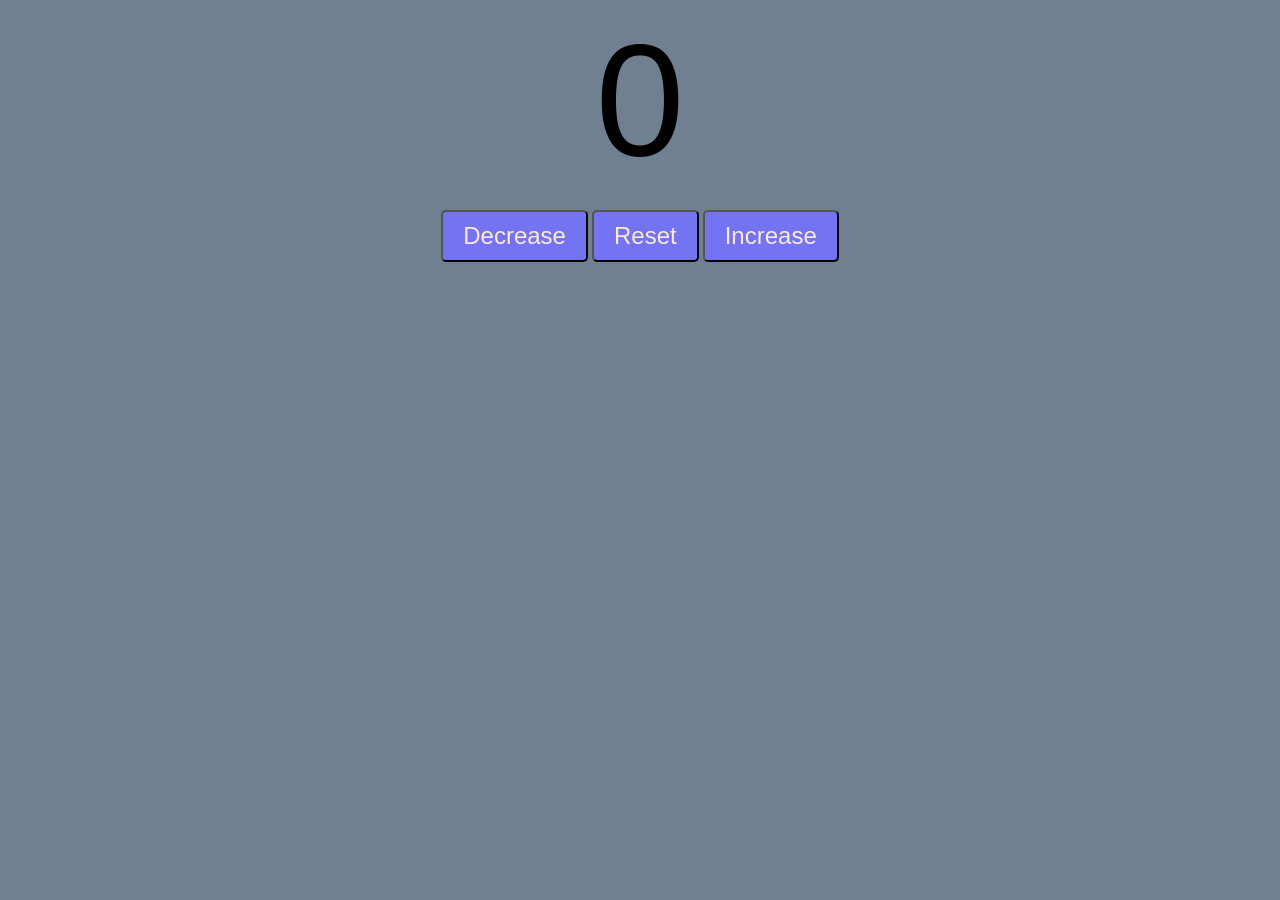
<file: index.html>
<!DOCTYPE html>
<html lang="en">
<head>
    <meta charset="UTF-8">
    <meta name="viewport" content="width=device-width, initial-scale=1.0">
    <title>Counter</title>
    <link rel="stylesheet" href="index.css">
</head>
<body>
    <div id="btnContainer">
        <label id="countLabel">0</label><br>
        <button id="decrementBtn" class="btn">Decrease</button>
        <button id="resetBtn" class="btn">Reset</button>
        <button id="incrementBtn " class="btn">Increase</button>
    </div>

    <script src="index.js"></script>
</body>
</html>
</file>
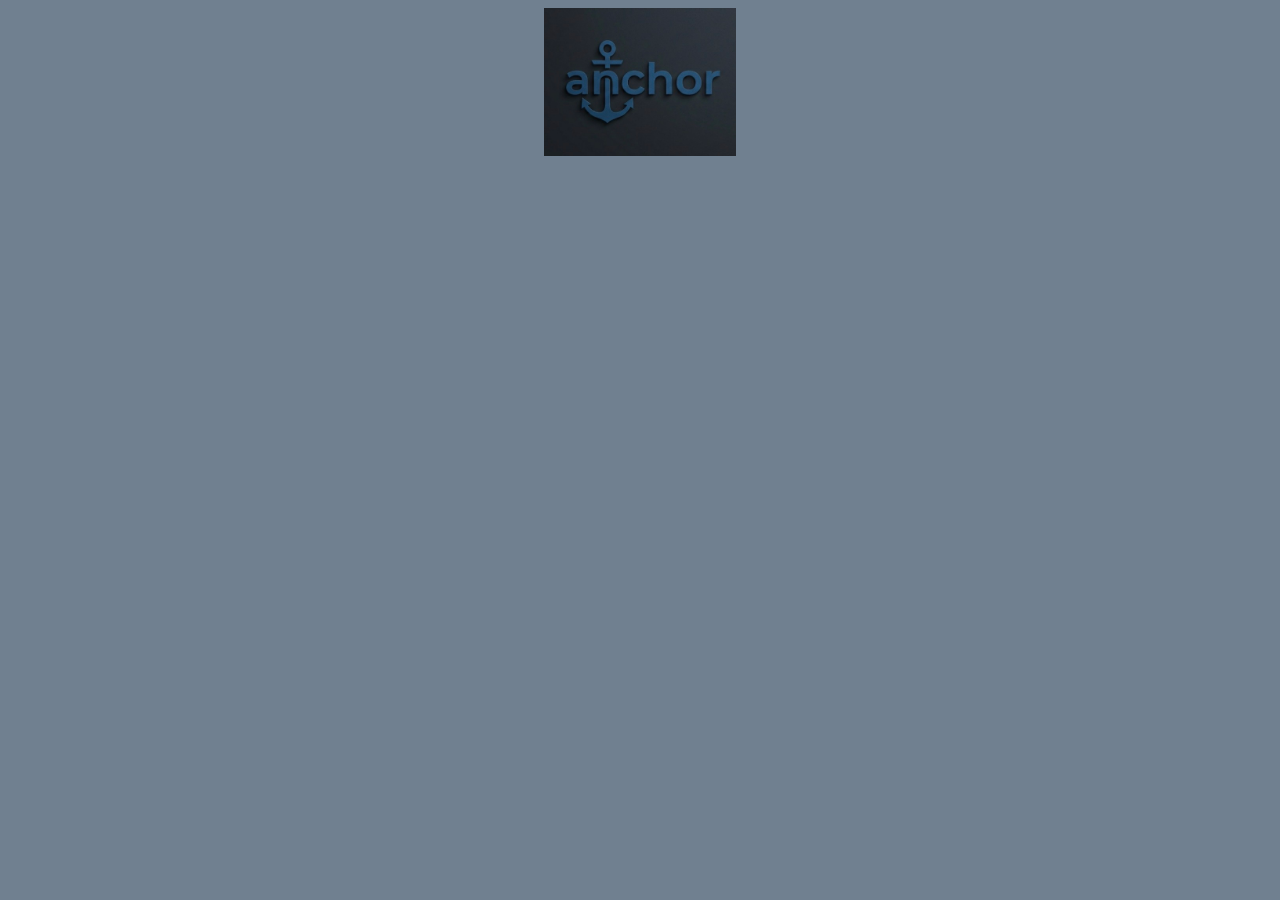
<file: widgets.html>
<!DOCTYPE html>
<html lang="en">
<head>
    <meta charset="UTF-8">
    <meta name="viewport" content="width=device-width, initial-scale=1.0">
    <title>Clock</title>
    <link rel="stylesheet" href="index.css">
</head>
<body>
    <div id="hero"> 
        <img id="logo"  src="./images/anchor.jpeg" alt="The word anchor is displayed with an image of anchor running through the text">
    </div>
    



    <script src="index.js"></script>
</body>
</html>
</file>
<file: index.css>
body{
    background-color: rgb(112, 128, 144);
}


#hero{
    display: flex;
    justify-content: center;
    align-items: center;
}

#logo{
    height: auto;
    width: 12rem;    
}

#countLabel{
    display: block;
    text-align: center;
    font-size: 10em;
    font-family: Arial, Helvetica, sans-serif;
} 

.plus-container{
    overflow: hidden; /*Hides image while it is off-screen */
    width: 100%;
    max-width: 35rem;
}

.plus-image{
    width: 100%;
    height: auto;
    opacity: 0;
    transform: translateX(-100%); /*Start */

}

#btnContainer{
    text-align: center;
}

.btn{
    padding: 10px 20px;
    font-size: 1.5em;
    color: antiquewhite;
    background-color: rgb(116, 116, 243);
    border-radius: 5px;
    cursor: pointer;
    transition: background-color 0.25s;
}

.buttons:hover{
    background-color: rgb(66, 57, 237);
}
</file>
